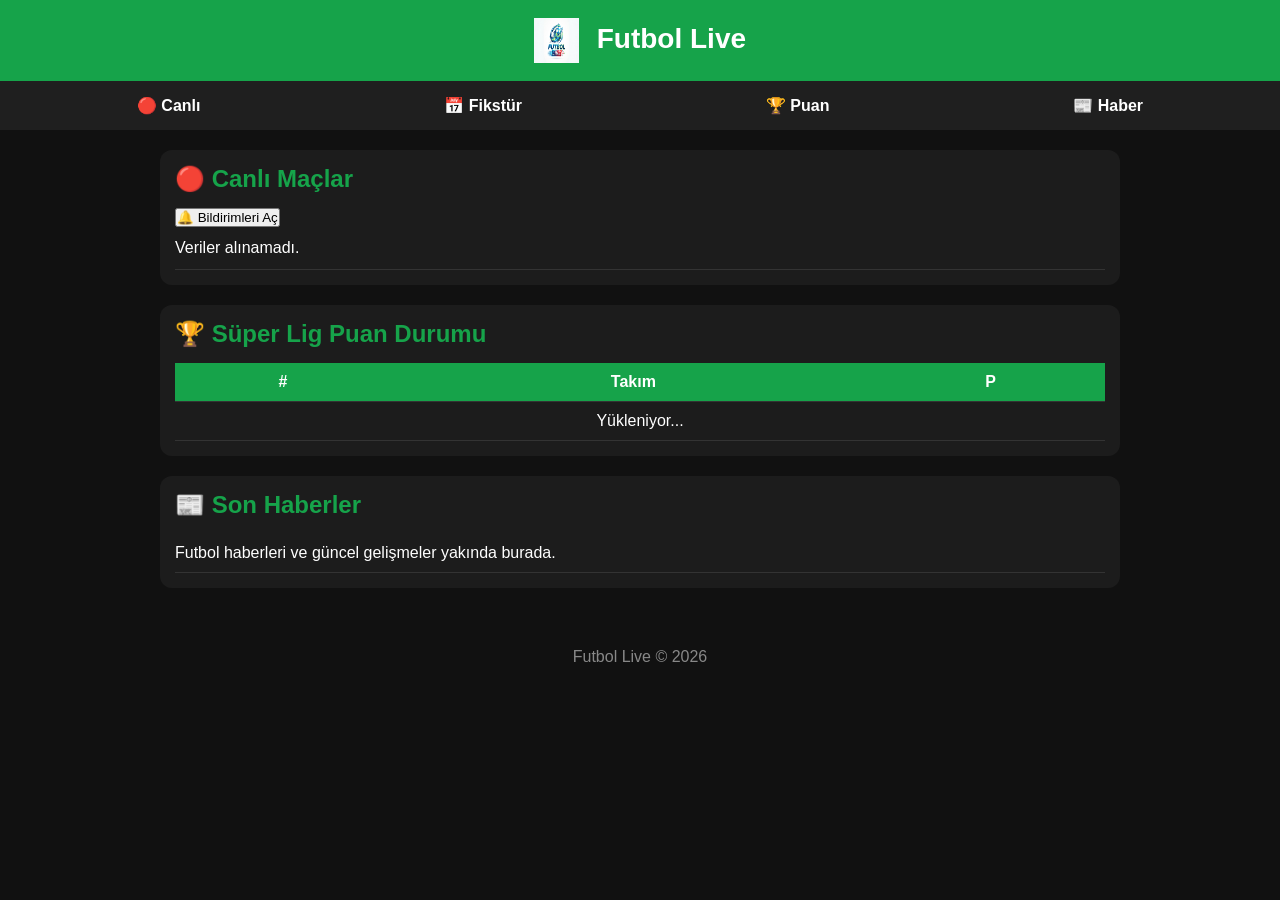
<file: index.html>
<!DOCTYPE html>
<html lang="tr">

<head>

<meta charset="UTF-8">
<meta name="viewport" content="width=device-width, initial-scale=1.0">

<title>Futbol Live - Canlı Maç Skorları</title>

<meta name="description" content="Futbol Live canlı maç skorları ve futbol haberleri.">

<meta name="theme-color" content="#111111">

<link rel="icon" href="logo.png">
<link rel="apple-touch-icon" href="logo.png">

<link rel="manifest" href="manifest.json">

<link rel="stylesheet" href="style.css">

</head>


<body>


<div id="splash">

<img src="logo.png">

<h1>Futbol Live</h1>

</div>



<header>

<img src="logo.png" class="logo">

<span>Futbol Live</span>

</header>




<nav>

<a href="#">🔴 Canlı</a>

<a href="#">📅 Fikstür</a>

<a href="#">🏆 Puan</a>

<a href="#">📰 Haber</a>

</nav>




<div class="container">



<div class="card">

<h2>🔴 Canlı Maçlar</h2>


<button id="bildirimAc">

🔔 Bildirimleri Aç

</button>


<div id="liveMatches">

<div class="match">

<span>Canlı maçlar yükleniyor...</span>

</div>

</div>


</div>






<div class="card">

<h2>🏆 Süper Lig Puan Durumu</h2>


<table>

<thead>

<tr>

<th>#</th>

<th>Takım</th>

<th>P</th>

</tr>

</thead>


<tbody id="puan">

<tr>

<td colspan="3">

Yükleniyor...

</td>

</tr>

</tbody>


</table>


</div>






<div class="card">

<h2>📰 Son Haberler</h2>


<div class="news">

Futbol haberleri ve güncel gelişmeler yakında burada.

</div>


</div>



</div>





<footer>

Futbol Live © 2026

</footer>




<script src="script.js"></script>



<script>


// Açılış animasyonu

setTimeout(()=>{

let splash=document.getElementById("splash");

if(splash){

splash.style.display="none";

}

},2000);




// Service Worker

if("serviceWorker" in navigator){

navigator.serviceWorker.register("service-worker.js")

.then(()=>{

console.log("Service Worker çalışıyor");

})

.catch(err=>{

console.log(err);

});

}


</script>



</body>

</html>
</file>
<file: style.css>
*{
    margin:0;
    padding:0;
    box-sizing:border-box;
    font-family:Arial, Helvetica, sans-serif;
}

body{
    background:#111;
    color:#fff;
}

header{
    background:#16a34a;
    padding:18px;
    text-align:center;
    font-size:28px;
    font-weight:bold;
    position:sticky;
    top:0;
}

nav{
    display:flex;
    justify-content:space-around;
    background:#1f1f1f;
    padding:15px;
}

nav a{
    color:white;
    text-decoration:none;
    font-weight:bold;
}

.container{
    max-width:1000px;
    margin:auto;
    padding:20px;
}

.card{
    background:#1c1c1c;
    margin-bottom:20px;
    border-radius:12px;
    padding:15px;
}

.card h2{
    color:#16a34a;
    margin-bottom:15px;
}

.match{
    display:flex;
    justify-content:space-between;
    align-items:center;
    padding:12px 0;
    border-bottom:1px solid #333;
}

.live{
    background:red;
    color:white;
    padding:4px 8px;
    border-radius:6px;
    font-size:12px;
}

table{
    width:100%;
    border-collapse:collapse;
}

th,td{
    padding:10px;
    text-align:center;
    border-bottom:1px solid #333;
}

th{
    background:#16a34a;
}

.news{
    padding:10px 0;
    border-bottom:1px solid #333;
}

footer{
    text-align:center;
    padding:20px;
    color:#888;
}.logo {
  width: 45px;
  height: 45px;
  vertical-align: middle;
  margin-right: 10px;
}.logo {
  width: 45px;
  height: 45px;
  vertical-align: middle;
  margin-right: 10px;
}
#splash {
    position: fixed;
    top: 0;
    left: 0;
    width: 100%;
    height: 100%;
    background: #111;
    display: flex;
    flex-direction: column;
    justify-content: center;
    align-items: center;
    z-index: 9999;
    animation: splashHide 2.5s forwards;
}

#splash img {
    width: 120px;
    height: 120px;
    animation: logoZoom 1.5s infinite alternate;
}

#splash h1 {
    color: white;
    font-size: 32px;
    margin-top: 20px;
}


@keyframes logoZoom {

    from {
        transform: scale(0.8);
    }

    to {
        transform: scale(1.1);
    }

}


@keyframes splashHide {

    0% {
        opacity: 1;
    }

    80% {
        opacity: 1;
    }

    100% {
        opacity: 0;
        visibility: hidden;
    }

}
</file>
